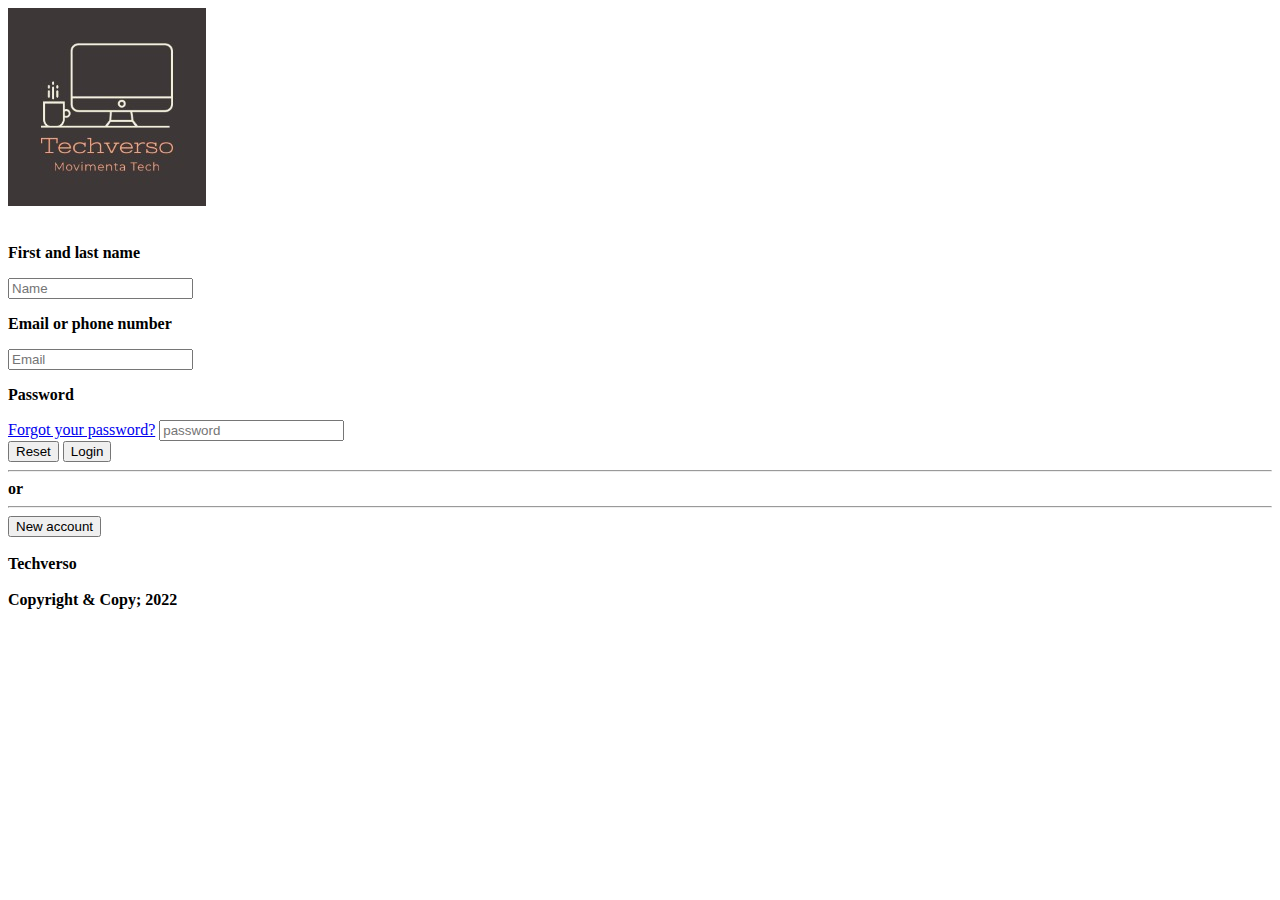
<file: index.html>
<!DOCTYPE html>
<html lang="en">
<head>
 
    <meta charset="UTF-8">
    <meta http-equiv="X-UA-Compatible" content="IE=edge">
    <meta name="viewport" content="width=device-width, initial-scale=1">
    <title>Template de Login</title>
    <link rel="stylesheet" href="C:\Users\Carlos\Desktop\Front-end\LoginPage\style.css">
    <link rel="icon" href="logo.jfif" type="image/x-icon">
</head>

<body>
    <div class="head">
         <img class="img" src="logo.jfif" alt="Photo" title="Techverso"/><br/>
     
    <form action="#" method="post" accept-charset="utf-8">
        <div class="input_text">
            <br/>
            <p class="First"><b>First and last name</b></p>
            <input class="text" type="text" name="name" autocomplete="off" placeholder="Name" id="" value=""/><br>
            <p class="em"><b>Email or phone number</b></p>
            <input class="text" type="email" name="email" autocomplete="off" placeholder="Email" id="" value=""/><br>
            <p class="pass"><b>Password</b></p>
            <a class="lnk" href="index2.html" target="_blank" rel="noopener noreferrer">Forgot your password?</a>
            <input class="text" type="password" autocomplete="off" placeholder="password" name="password" id="" value=""/><br>
            <input class="btn0" type="reset" name="Reset" id="" value="Reset"/>
            <input class="btn" type="submit" name="Submit" id="" value="Login"/>
        </div>
        <div class="or">
            <hr class="h">
            <span class="or_text"><b>or</b></span>
            <hr class="h">
        </div>
        <input class="btn1" type="button" name="new" id="" value="New account"/><br>
        <div class="f">
            <br>
            <b>Techverso</b><br><br>
            <b>Copyright & Copy; 2022</b>
            <br><br>
        </div>
        <!--local para colocar o JS-->
        <!-- <script src="---.js"></script> -->
    </form>

    </div>
</body>
</html>
</file>
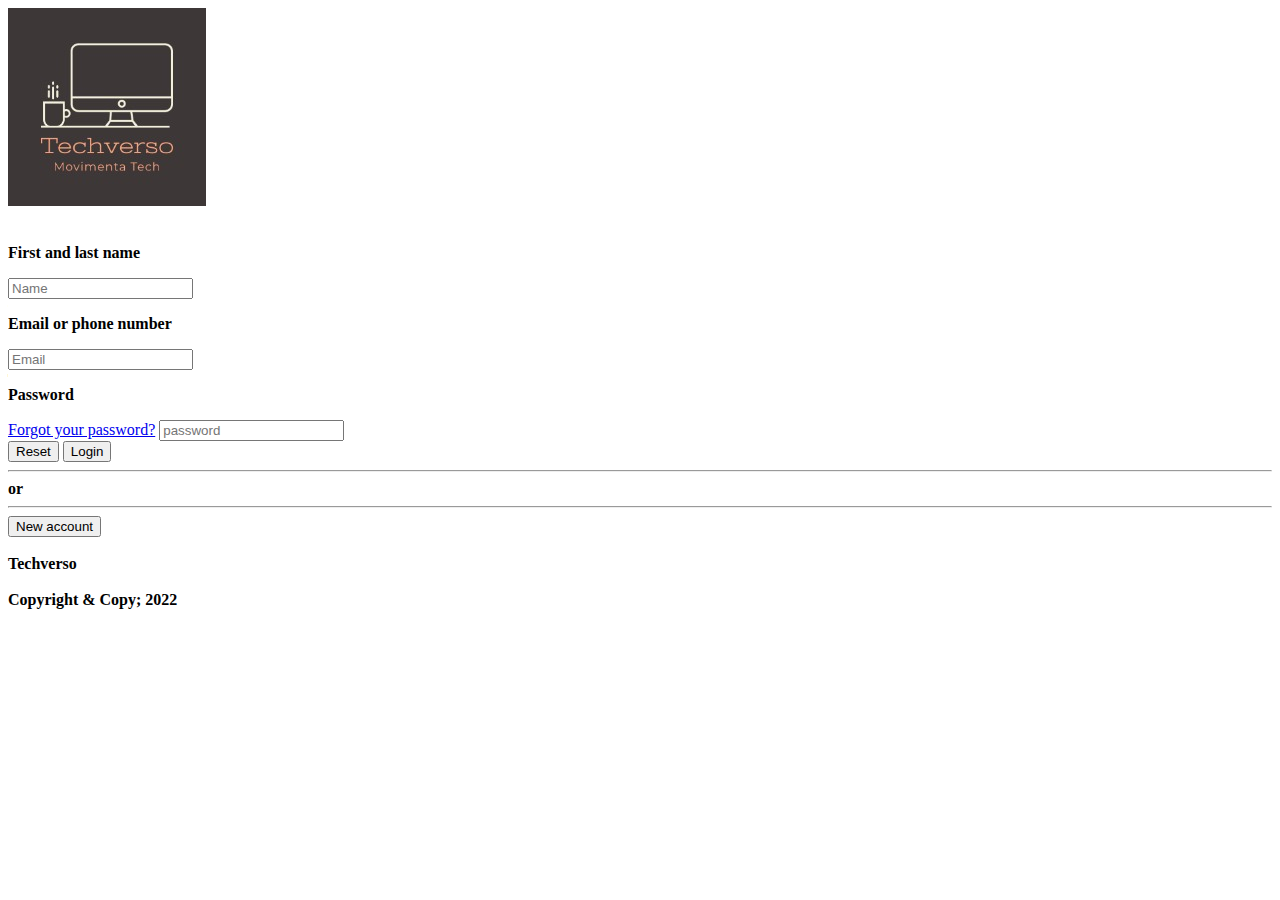
<file: index.html.html>
<!DOCTYPE html>
<html lang="en">
<head>
 
    <meta charset="UTF-8">
    <meta http-equiv="X-UA-Compatible" content="IE=edge">
    <meta name="viewport" content="width=device-width, initial-scale=1">
    <title>Template de Login</title>
    <link rel="stylesheet" href="C:\Users\Carlos\Desktop\Front-end\LoginPage\login.css">
    <link rel="icon" href="logo.jfif" type="image/x-icon">
</head>

<body>
    <div class="head">
         <img class="img" src="logo.jfif" alt="Photo" title="Techverso"/><br/>
     
    <form action="#" method="post" accept-charset="utf-8">
        <div class="input_text">
            <br/>
            <p class="First"><b>First and last name</b></p>
            <input class="text" type="text" name="name" autocomplete="off" placeholder="Name" id="" value=""/><br>
            <p class="em"><b>Email or phone number</b></p>
            <input class="text" type="email" name="email" autocomplete="off" placeholder="Email" id="" value=""/><br>
            <p class="pass"><b>Password</b></p>
            <a class="lnk" href="forgot.html" target="_blank" rel="noopener noreferrer">Forgot your password?</a>
            <input class="text" type="password" autocomplete="off" placeholder="password" name="password" id="" value=""/><br>
            <input class="btn0" type="reset" name="Reset" id="" value="Reset"/>
            <input class="btn" type="submit" name="Submit" id="" value="Login"/>
        </div>
        <div class="or">
            <hr class="h">
            <span class="or_text"><b>or</b></span>
            <hr class="h">
        </div>
        <input class="btn1" type="button" name="new" id="" value="New account"/><br>
        <div class="f">
            <br>
            <b>Techverso</b><br><br>
            <b>Copyright & Copy; 2022</b>
            <br><br>
        </div>
        <!--local para colocar o JS-->
        <!-- <script src="---.js"></script> -->
    </form>

    </div>
</body>
</html>
</file>
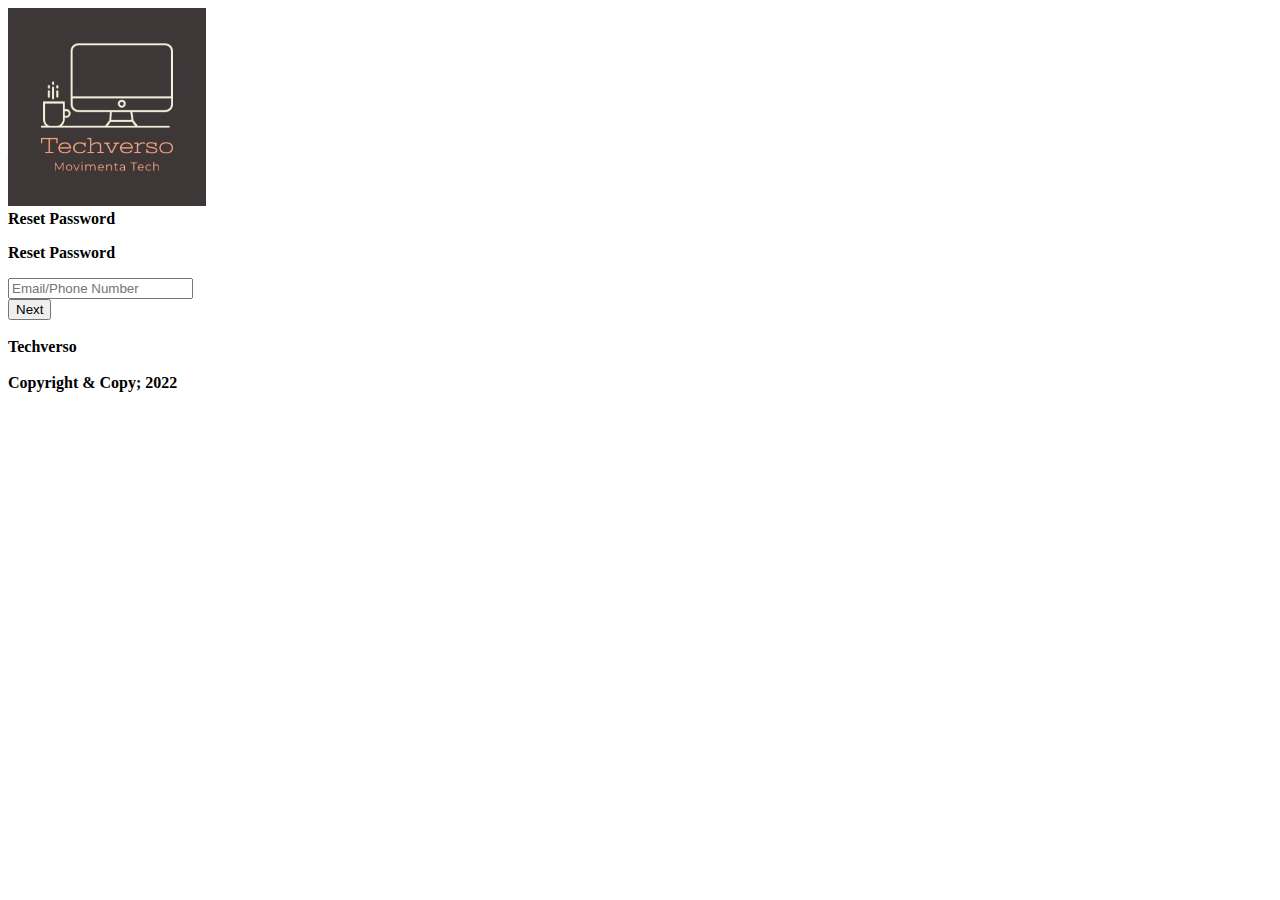
<file: index2.html>
<!DOCTYPE html>
<html lang="en">
<head>
    <meta charset="UTF-8">
    <meta http-equiv="X-UA-Compatible" content="IE=edge">
    <meta name="viewport" content="width=device-width, initial-scale=1.0">
    <title>Document</title>
    <link rel="stylesheet" href="C:\Users\Carlos\Desktop\Front-end\LoginPage\style2.css">
    <link rel="icon" href="logo.jfif" type="image/x-icon">
</head>
<body>
    <div class="head">
        <img class="img" src="logo.jfif" alt="photo" title="Techverso"><br>
        <b id="reset">Reset Password</b>
    </div>
    <form action="#" method="post" accept-charset="utf-8">
        <div class="caixa">
            <p class="titulo"><b>Reset Password</b></p>
            <input class="email" type="text" name="email" autocomplete="off" placeholder="Email/Phone Number" id="" value=""/><br>
            <input class="ent" type="submit" name="submit" id="" value="Next"/> 
        </div>
    </form>
    <div class="f">
        <br>
        <b>Techverso</b><br><br>
        <b>Copyright & Copy; 2022</b>
        <br><br>
    </div>
</body>
</html>
</file>
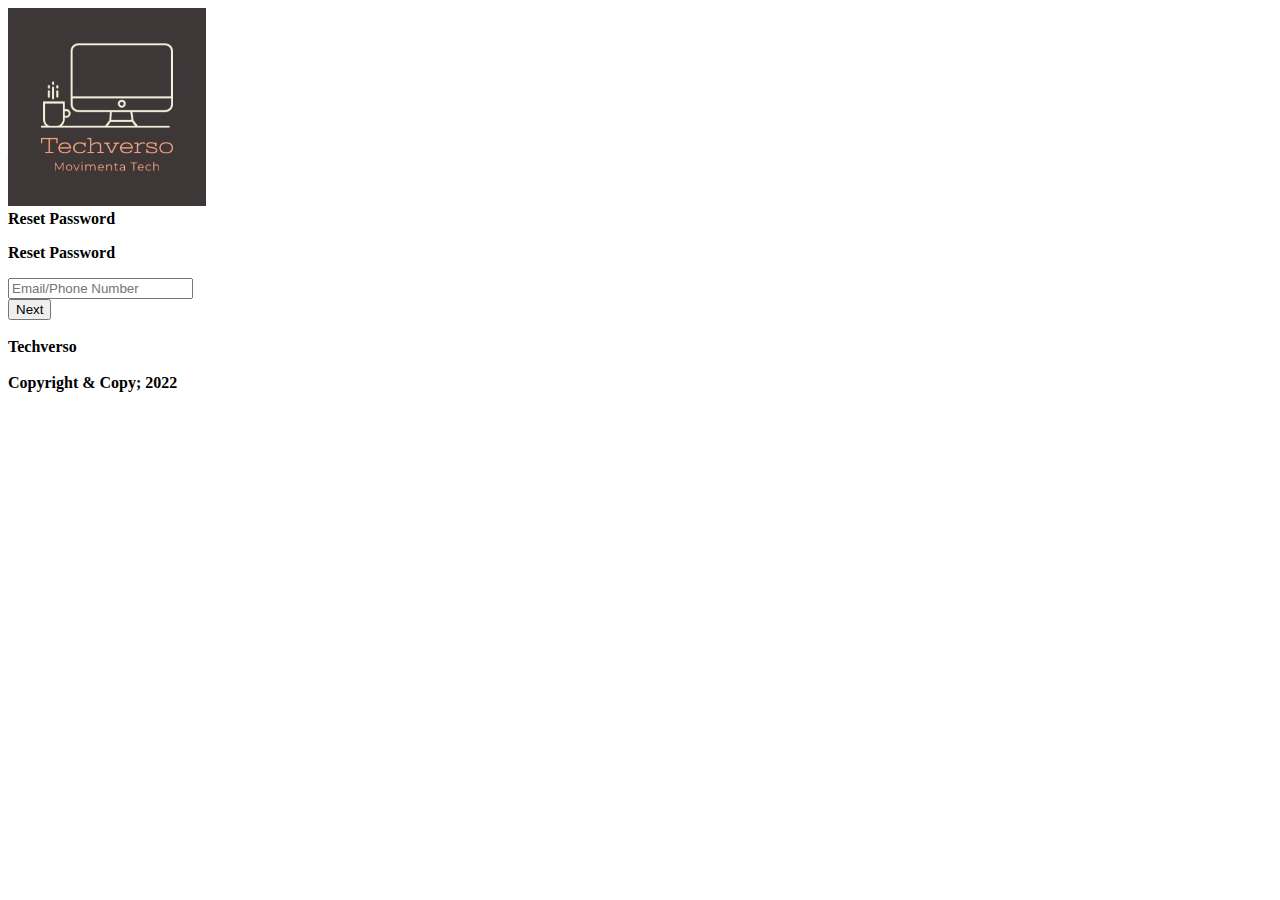
<file: index2.html.html>
<!DOCTYPE html>
<html lang="en">
<head>
    <meta charset="UTF-8">
    <meta http-equiv="X-UA-Compatible" content="IE=edge">
    <meta name="viewport" content="width=device-width, initial-scale=1.0">
    <title>Document</title>
    <link rel="stylesheet" href="C:\Users\Carlos\Desktop\Front-end\LoginPage\estilos2.css">
    <link rel="icon" href="logo.jfif" type="image/x-icon">
</head>
<body>
    <div class="head">
        <img class="img" src="logo.jfif" alt="photo" title="Techverso"><br>
        <b id="reset">Reset Password</b>
    </div>
    <form action="#" method="post" accept-charset="utf-8">
        <div class="caixa">
            <p class="titulo"><b>Reset Password</b></p>
            <input class="email" type="text" name="email" autocomplete="off" placeholder="Email/Phone Number" id="" value=""/><br>
            <input class="ent" type="submit" name="submit" id="" value="Next"/> 
        </div>
    </form>
    <div class="f">
        <br>
        <b>Techverso</b><br><br>
        <b>Copyright & Copy; 2022</b>
        <br><br>
    </div>
</body>
</html>
</file>
